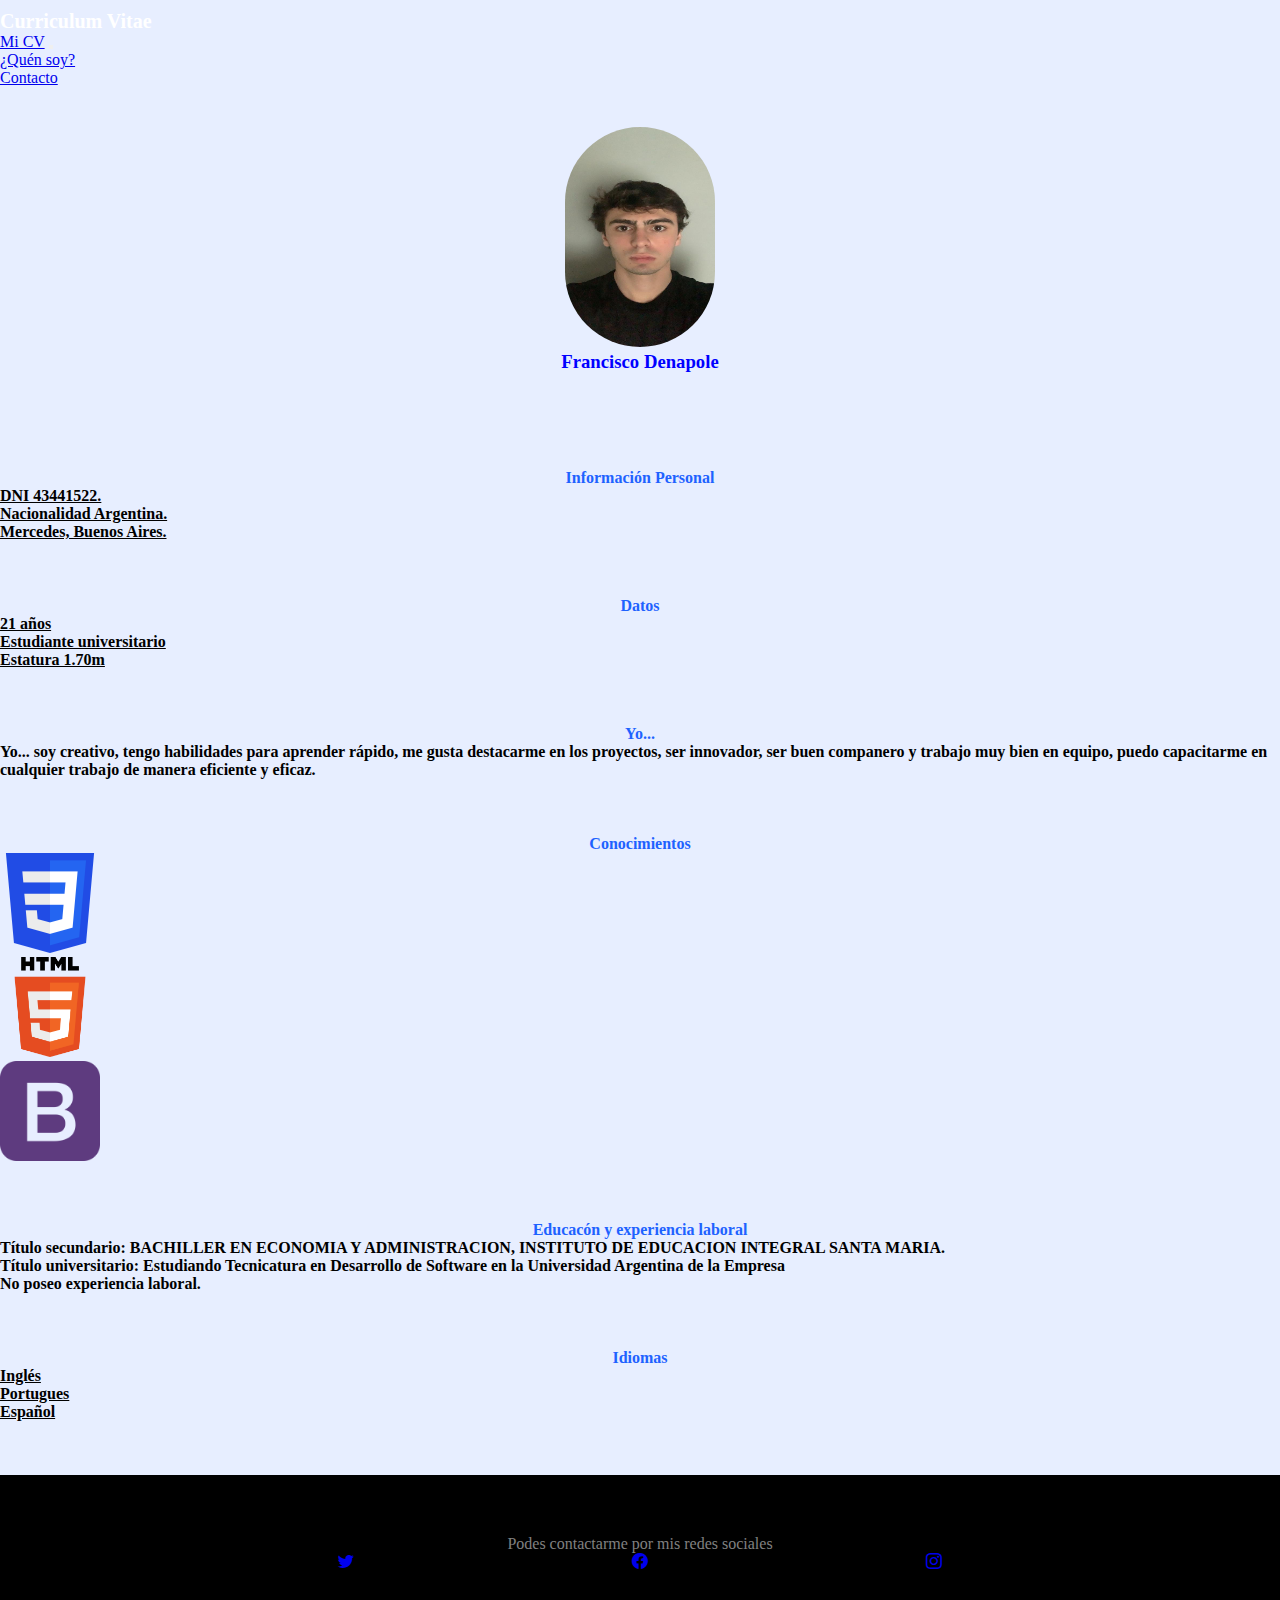
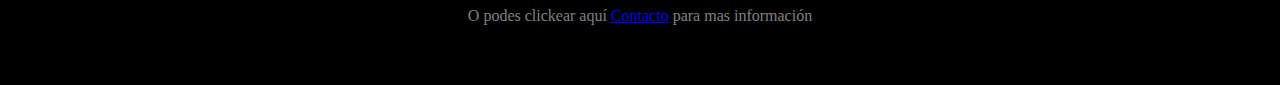
<file: index.html>
<!DOCTYPE html>
<html lang="en">

<head>
    <meta charset="UTF-8">
    <meta http-equiv="X-UA-Compatible" content="IE=edge">
    <meta name="viewport" content="width=device-width, initial-scale=1.0">
    <link href="https://cdn.jsdelivr.net/npm/bootstrap@5.0.2/dist/css/bootstrap.min.css" rel="stylesheet"
        integrity="sha384-EVSTQN3/azprG1Anm3QDgpJLIm9Nao0Yz1ztcQTwFspd3yD65VohhpuuCOmLASjC" crossorigin="anonymous">
    <link rel="stylesheet" href="https://cdn.jsdelivr.net/npm/bootstrap-icons@1.10.2/font/bootstrap-icons.css">
    <link rel="stylesheet" href="css/estilos.css">
    <title>Curriculum Vitae</title>

</head>

<body>
    <header class="bg-primary text-center w-auto">
        <p class="color-curriculum">Curriculum Vitae</p>

        <nav class="navbar navbar-light bg-light w-auto">
            <div class="container-fluid">
                <a class="navbar-brand" href="index.html"><span class="text-primary fs-5 fw-bold">Mi CV</span></a>
                <button class="navbar-toggler" type="button" data-bs-toggle="collapse"
                    data-bs-target="#navbarSupportedContent" aria-controls="navbarSupportedContent"
                    aria-expanded="false" aria-label="Toggle navigation">
                    <span class="navbar-toggler-icon"></span>
                </button>
                <div class="collapse navbar-collapse" id="navbarSupportedContent">
                    <ul class="navbar-nav me-auto mb-2 mb-lg-0">
                        <li class="nav-item">
                            <a class="nav-link active" aria-current="page" href="index.html">¿Quén soy?</a>
                        </li>
                        <li class="nav-item">
                            <a class="nav-link" href="contacto.html">Contacto</a>
                        </li>
                    </ul>

                </div>
            </div>
        </nav>
    </header>

    <section id="centrado">
        <img src="images/micara.jpeg" class="redondo" width="150px" height="220px">
        <h3 id="name">Francisco Denapole</h3>
    </section>
    <br>
    <br>
    <section class="border-top border-3 text-center w-auto">
        <h4 class="datos">Información Personal</h4>
        <div class="container pt-3">
            <div class="row">
                <div class="col">
                    <p class="informacion">DNI 43441522.</p>
                </div>
                <div class="col">
                    <p class="informacion">Nacionalidad Argentina.</p>
                </div>
                <div class="col">
                    <p class="informacion">Mercedes, Buenos Aires.</p>
                </div>
            </div>
        </div>
    </section>
    <br>
    <br>
    <section class="border-top border-3 text-center w-auto">
        <h4 class="datos">Datos</h4>
        <div class="container pt-3">
            <div class="row">
                <div class="col">
                    <p class="informacion">21 años</p>
                </div>
                <div class="col">
                    <p class="informacion">Estudiante universitario</p>
                </div>
                <div class="col">
                    <p class="informacion">Estatura 1.70m</p>
                </div>
            </div>
        </div>
    </section>
    <br>
    <br>
    <section class="border-top border-3 text-center w-auto">
        <h4 class="datos">Yo...</h4>
        <p class="yo">Yo... soy creativo, tengo habilidades para aprender rápido,
            me gusta destacarme en los proyectos, ser innovador,
            ser buen companero y trabajo muy bien en equipo,
            puedo capacitarme en cualquier trabajo de manera eficiente y eficaz. </p>
    </section>
    <br>
    <br>
    <section class="border-top border-3 text-center w-auto">
        <h4 class="datos">Conocimientos</h4>
        <div class="container pt-3">
            <div class="row">
                <div class="col">
                    <img src="images/css.png" alt="csslogo" width="100px" height="100px">
                </div>
                <div class="col">
                    <img src="images/html.png" alt="htmllogo" width="100px" height="100px">
                </div>
                <div class="col">
                    <img src="images/bootstrap.png" alt="bstraplogo" width="100px" height="100px">
                </div>
            </div>
        </div>
    </section>
    <br>
    <br>
    <section class="border-top border-3 text-center w-auto">
        <h4 class="datos">Educacón y experiencia laboral</h4>
        <p class="yo">Título secundario: BACHILLER EN ECONOMIA Y ADMINISTRACION, INSTITUTO DE EDUCACION INTEGRAL SANTA
            MARIA.</p>
        <p class="yo">Título universitario: Estudiando Tecnicatura en Desarrollo de Software en la Universidad Argentina
            de la Empresa</p>
        <p class="yo">No poseo experiencia laboral.</p>
    </section>
    <br>
    <br>
    <section class="border-top border-3 text-center w-auto">
        <h4 class="datos">Idiomas</h4>
        <p class="idioma">Inglés</p>
        <p class="idioma">Portugues</p>
        <p class="idioma">Español</p>
    </section>
    <br>
    <br>
    <br>

    <footer class="w-auto mx-auto">
        <p>Podes contactarme por mis redes sociales</p>
        <div id="redes">
            <a href="https://twitter.com/FranDenapole"><i class="bi bi-twitter"></i></a>
            <a href="https://www.facebook.com/francisco.denapole"><i class="bi bi-facebook"></i></a>
            <a href="https://www.instagram.com/frandenapole/"><i class="bi bi-instagram"></i></a>
        </div>
        <br>
        <br>
        <p>O podes clickear aquí <a href="contacto.html"><span class="">Contacto</span></a> para mas información</p>
    </footer>











    <script src="https://cdn.jsdelivr.net/npm/bootstrap@5.0.2/dist/js/bootstrap.bundle.min.js"
        integrity="sha384-MrcW6ZMFYlzcLA8Nl+NtUVF0sA7MsXsP1UyJoMp4YLEuNSfAP+JcXn/tWtIaxVXM"
        crossorigin="anonymous"></script>
</body>

</html>
</file>
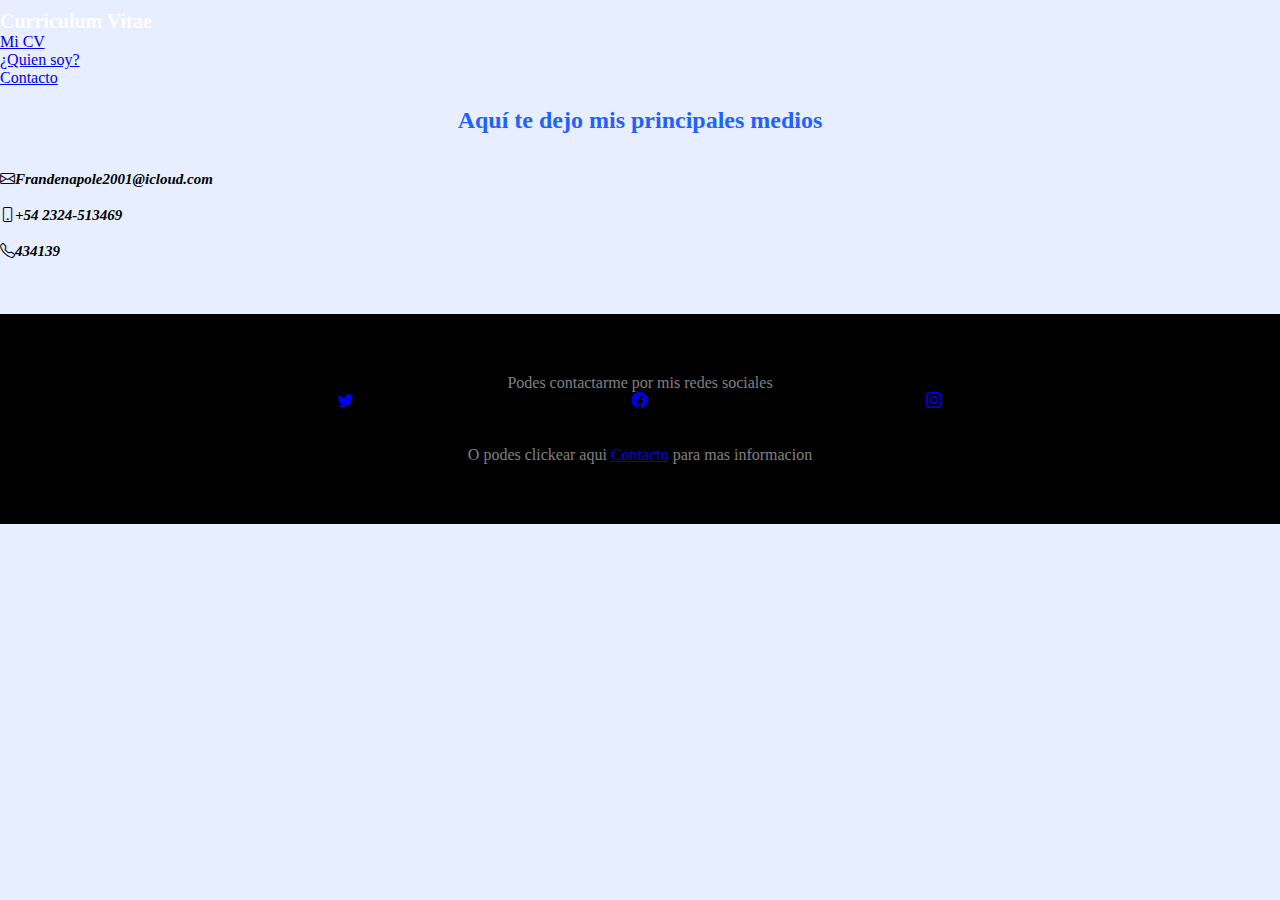
<file: contacto.html>
<!DOCTYPE html>
<html lang="en">

<head>
    <meta charset="UTF-8">
    <meta http-equiv="X-UA-Compatible" content="IE=edge">
    <meta name="viewport" content="width=device-width, initial-scale=1.0">
    <link href="https://cdn.jsdelivr.net/npm/bootstrap@5.0.2/dist/css/bootstrap.min.css" rel="stylesheet"
        integrity="sha384-EVSTQN3/azprG1Anm3QDgpJLIm9Nao0Yz1ztcQTwFspd3yD65VohhpuuCOmLASjC" crossorigin="anonymous">
    <link rel="stylesheet" href="https://cdn.jsdelivr.net/npm/bootstrap-icons@1.10.2/font/bootstrap-icons.css">
    <link rel="stylesheet" href="css/estilos.css">
    <title>CV Contacto</title>

</head>

<body>
    <header class="bg-primary text-center w-auto">
        <p class="color-curriculum">Curriculum Vitae</p>

        <nav class="navbar navbar-light bg-light w-auto">
            <div class="container-fluid">
                <a class="navbar-brand" href="index.html"><span class="text-primary fs-5 fw-bold">Mi CV</span></a>
                <button class="navbar-toggler" type="button" data-bs-toggle="collapse"
                    data-bs-target="#navbarSupportedContent" aria-controls="navbarSupportedContent"
                    aria-expanded="false" aria-label="Toggle navigation">
                    <span class="navbar-toggler-icon"></span>
                </button>
                <div class="collapse navbar-collapse" id="navbarSupportedContent">
                    <ul class="navbar-nav me-auto mb-2 mb-lg-0">
                        <li class="nav-item">
                            <a class="nav-link" aria-current="page" href="index.html">¿Quien soy?</a>
                        </li>
                        <li class="nav-item">
                            <a class="nav-link active" href="contacto.html">Contacto</a>
                        </li>
                    </ul>

                </div>
            </div>
        </nav>
    </header>

    <section class="w-auto">
        <h2 class="datos pt-5 w-auto">Aquí te dejo mis principales medios</h2>
    </section>
<br>

<br>
    <section class="border-top border-3 text-center pt-5 w-auto">
        <div>
            <i class="bi bi-envelope tamano-letra">Frandenapole2001@icloud.com</i>
<br>
<br>
            <i class="bi bi-phone tamano-letra">+54 2324-513469</i>
<br>
<br>
            <i class="bi bi-telephone tamano-letra">434139</i>
        </div>
    </section>
<br>
<br>
<br>
<footer class="w-auto">
    <p>Podes contactarme por mis redes sociales</p>
    <div id="redes">
        <a href="https://twitter.com/FranDenapole"><i class="bi bi-twitter"></i></a>
        <a href="https://www.facebook.com/francisco.denapole"><i class="bi bi-facebook"></i></a>
        <a href="https://www.instagram.com/frandenapole/"><i class="bi bi-instagram"></i></a>
    </div>
    <br>
    <br>
    <p>O podes clickear aqui <a href="contacto.html"><span class="">Contacto</span></a> para mas informacion</p>
</footer>


    <script src="https://cdn.jsdelivr.net/npm/bootstrap@5.0.2/dist/js/bootstrap.bundle.min.js"
        integrity="sha384-MrcW6ZMFYlzcLA8Nl+NtUVF0sA7MsXsP1UyJoMp4YLEuNSfAP+JcXn/tWtIaxVXM"
        crossorigin="anonymous"></script>

</body>
</file>
<file: css/estilos.css>
* {
    margin: 0;
    padding: 0;
}

body{
    background-color: rgb(231, 238, 255);
}


.color-curriculum{
    color: #ffff;
    padding-top: 10px;
    font-size: 20px;
    font-weight: bold;
}

#centrado{
    text-align: center;
    padding-top: 40px;
    padding-bottom: 40px;
}
.redondo{
    border-radius: 75px;
}

#name{
    text-align: center;
    color: blue;
    font-weight: bold;
}

.datos{
    padding-top: 20px;
    text-align: center;
    font-weight: bold;
    color: rgb(30, 98, 255);
}

.informacion{
    font-weight: bold;
    text-decoration: underline;
    color: black;
}

.yo{
    font-weight: bold;
    width: auto
}

#conocimientos{
    display: flex;
    flex-direction: row;
    align-items: center;
}

.idioma{
    font-weight: bold;
    text-decoration: underline;
}

.contacto{
    font-weight: bold;
    color: blue;
}

footer{
    background-color: black;
    color: gray;
    text-align: center;
    margin: 0%;
    padding: 60px;
}

#redes{
    display: flex;
    flex-direction: row;
    justify-content: space-evenly;
}

.tamano-letra{
    font-size: 15px;
    font-weight: bold;
}


@media (max-width: 576px) {
    nav{
        width: 100%;
    }
    section{
        width: 100%;
    }
    footer{
        width: 100%;
    }
}
</file>
